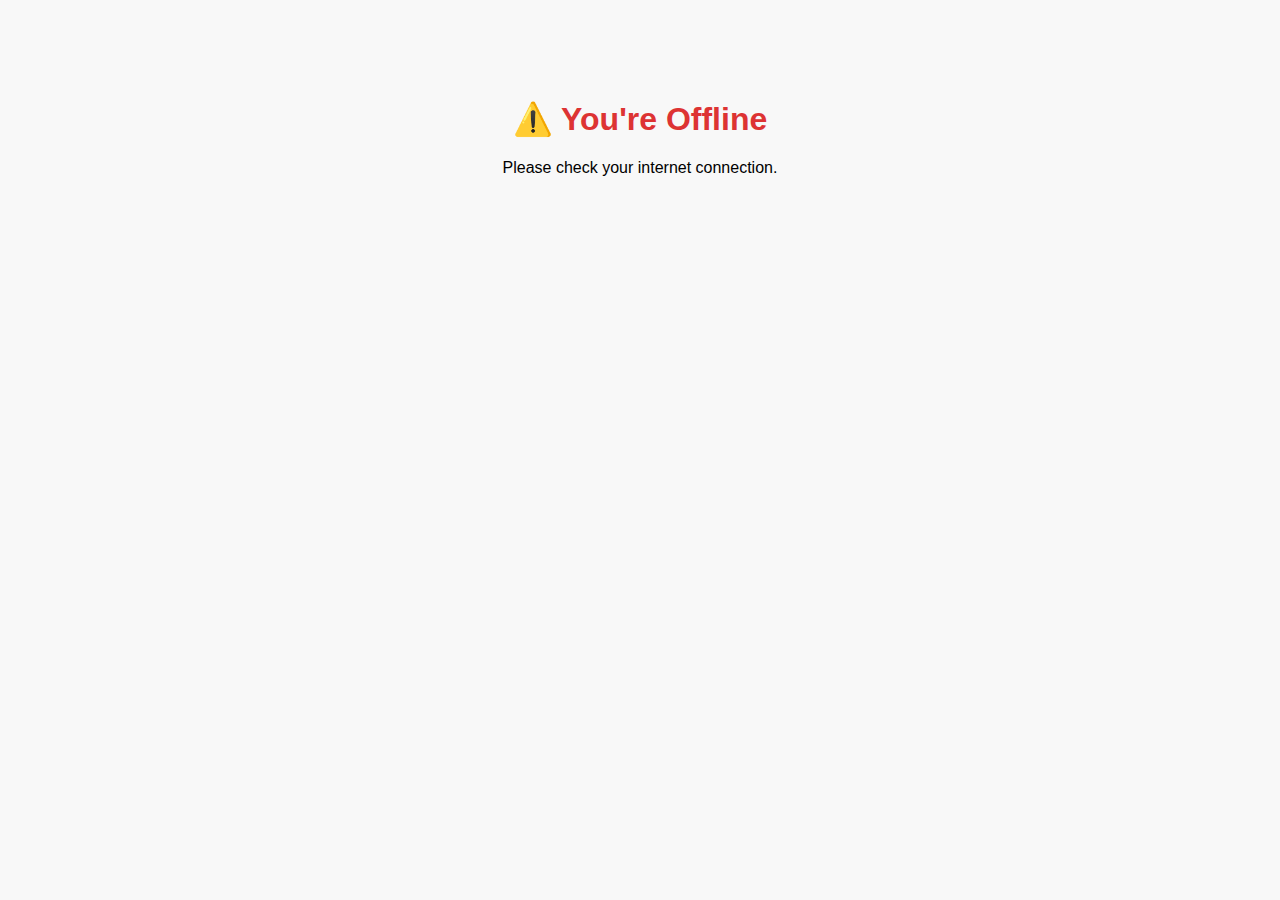
<file: offline.html>
<!-- offline.html -->
<!DOCTYPE html>
<html lang="en">
<head>
  <meta charset="UTF-8" />
  <meta name="viewport" content="width=device-width, initial-scale=1.0" />
  <title>Offline</title>
  <style>
    body { 
      text-align: center; 
      font-family: Arial; 
      margin-top: 100px; 
      background-color: #f8f8f8; 
    }
    h1 { color: #d33; }
  </style>
</head>
<body>
  <h1>⚠️ You're Offline</h1>
  <p>Please check your internet connection.</p>
</body>
</html>
</file>
